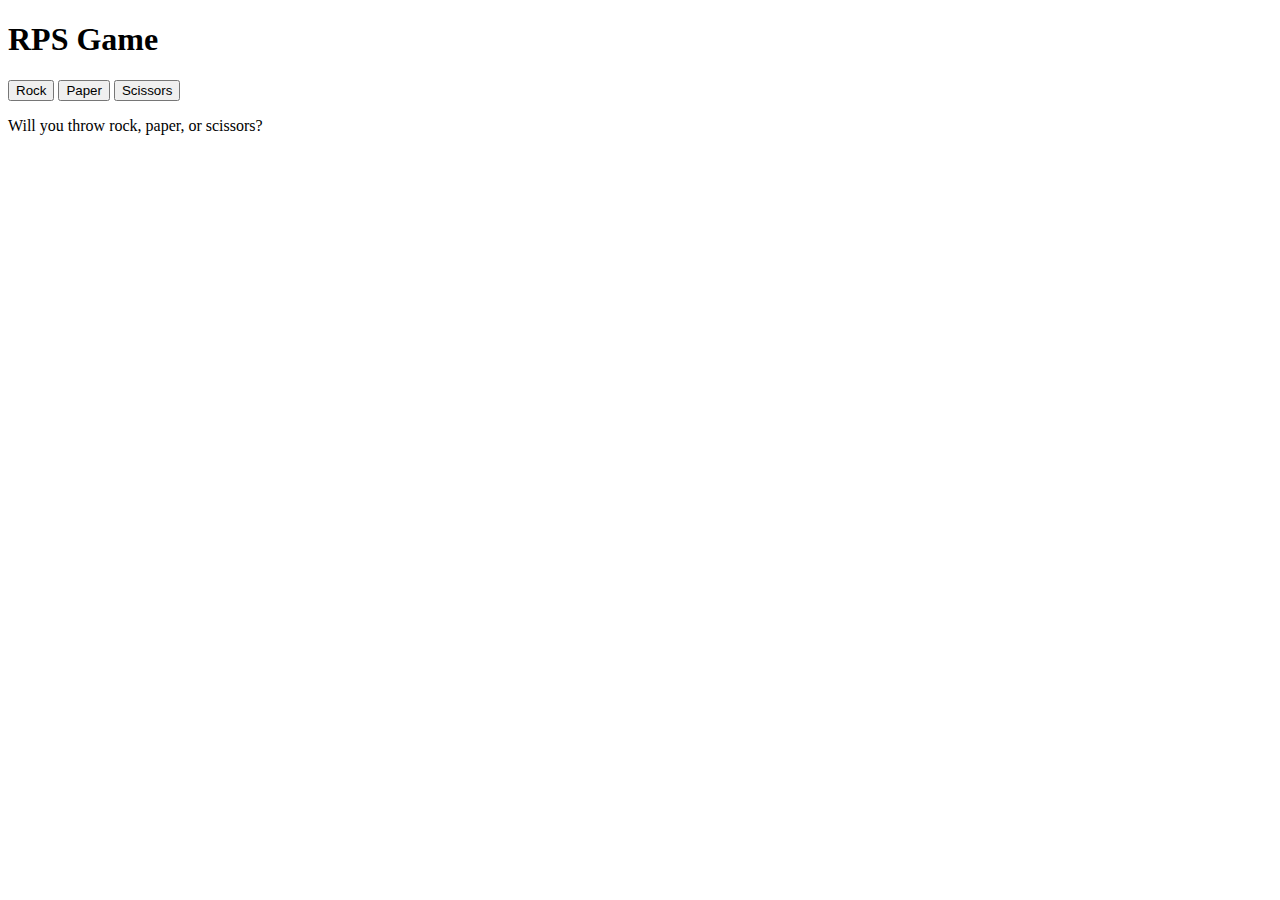
<file: index.html>
<!DOCTYPE html>
<html>

<head>
    <title>RPS-Odin Project</title>
</head>

<body>
    <h1>RPS Game</h1>    
    <div id="container">
            <button id="rock">Rock</button>
            <button id="paper">Paper</button>
            <button id="scissors">Scissors</button>
    </div>
    <div id="message"></div>
    <script src="rps.js"></script>
</body>

</html>
</file>
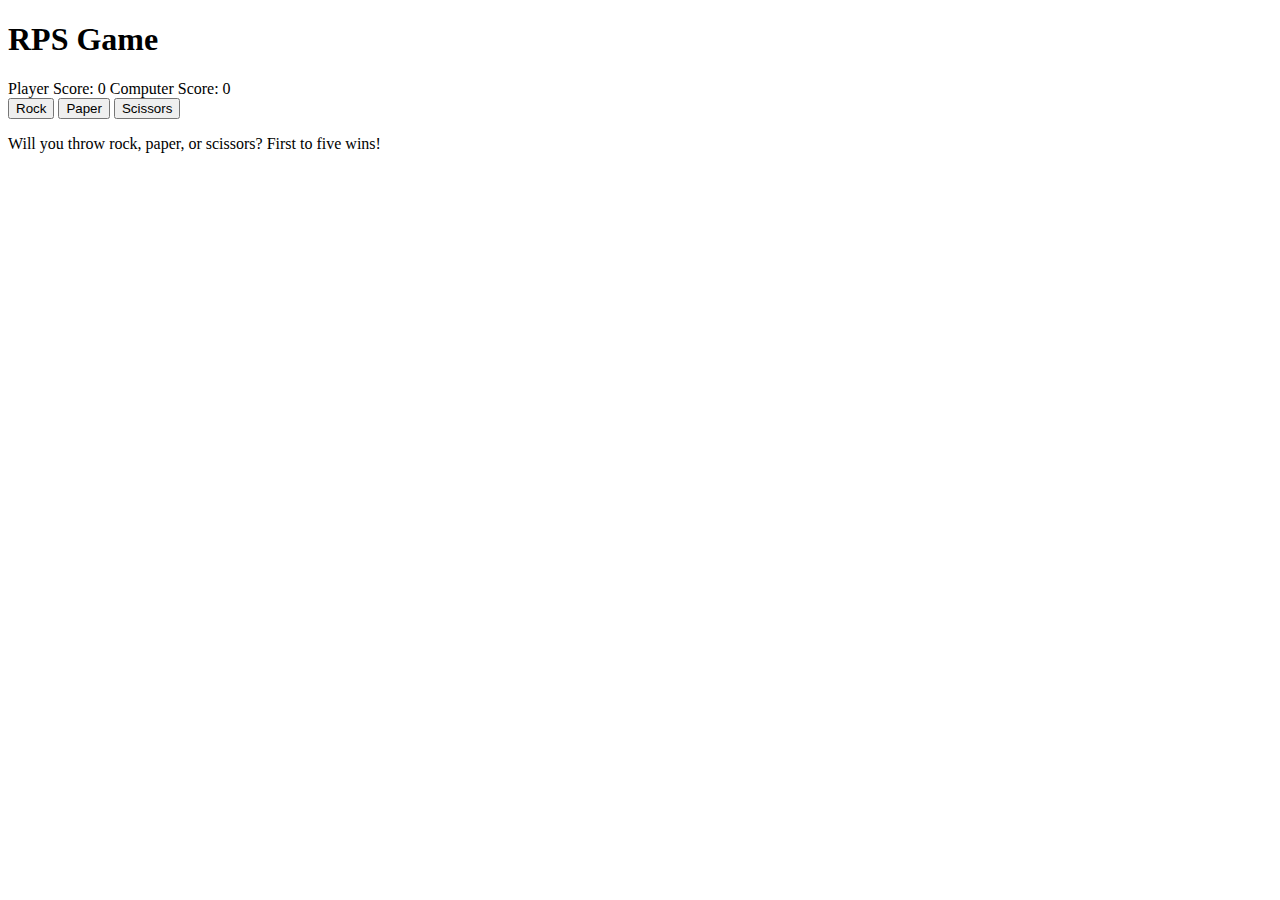
<file: old-rps/index.html>
<!DOCTYPE html>
<html>

<head>
    <title>RPS-Odin Project</title>
</head>

<body>
    <h1>RPS Game</h1>
    <div id="scoreDiv"></div>    
    <div id="container">
            <button id="rock">Rock</button>
            <button id="paper">Paper</button>
            <button id="scissors">Scissors</button>
    </div>
    <div id="message"></div>
    <script src="rps.js"></script>
</body>

</html>
</file>
